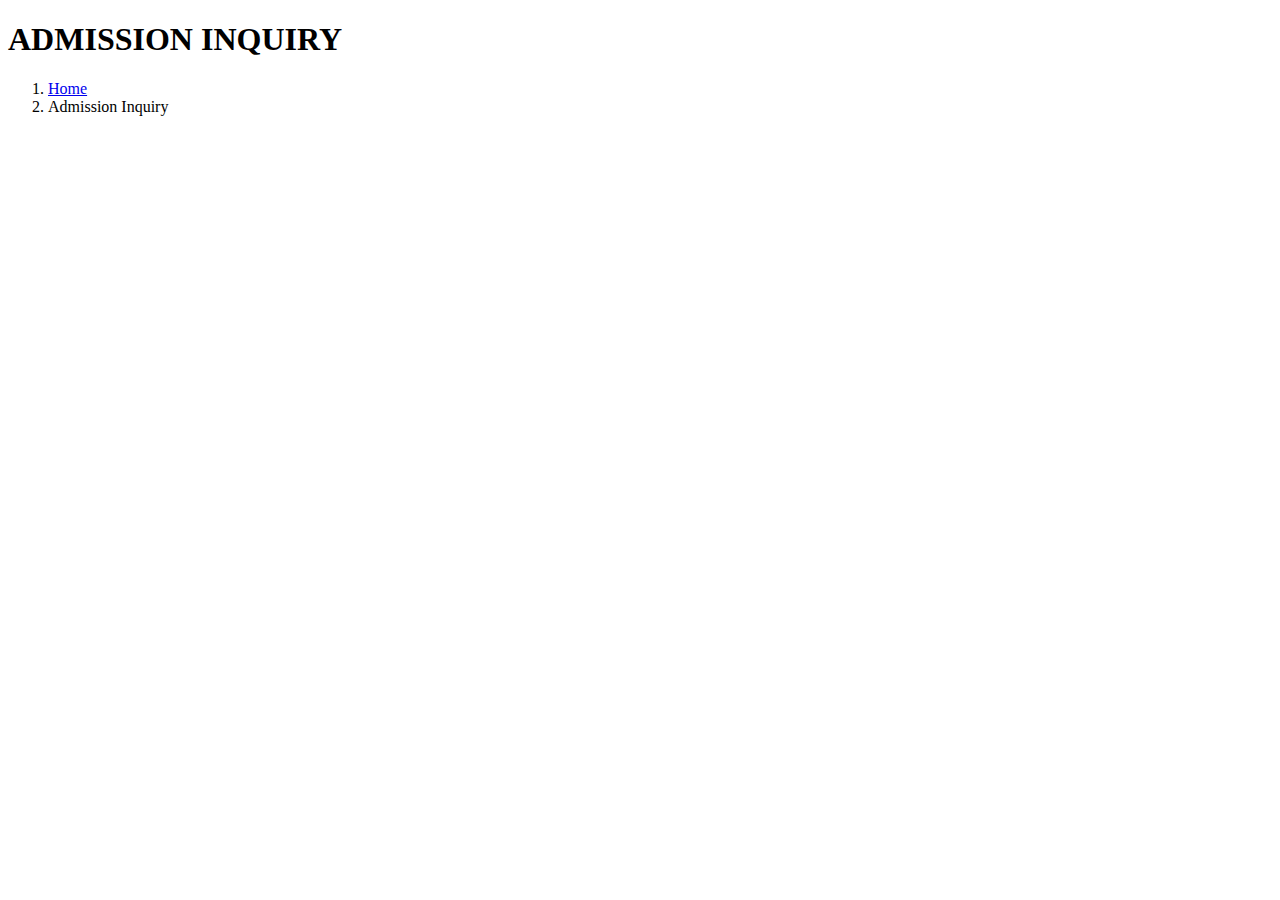
<file: fee submission.html>
<!DOCTYPE html>
<html lang="en">
<head>
    <meta charset="UTF-8">
    <meta http-equiv="X-UA-Compatible" content="IE=edge">
    <meta name="viewport" content="width=device-width, initial-scale=1.0">
    <title>Fee Submission</title> 
</head>
<body>
    <!-- banner section start -->
    <div class="inner-banner">
        <div class="bannertext pt-5">
            <h1 class="fw-bold text-center mt-5">ADMISSION INQUIRY</h1>
            <nav aria-label="breadcrumb">
                <ol class="breadcrumb my-2">
                <li class="breadcrumb-item ms-auto"><a href="index.html">Home</a></li>
                <li class="breadcrumb-item me-auto active" aria-current="page">Admission Inquiry</li>
                </ol>
            </nav>
        </div>
    </div>
    <!-- banner section end -->
</body>
</html>
</file>
